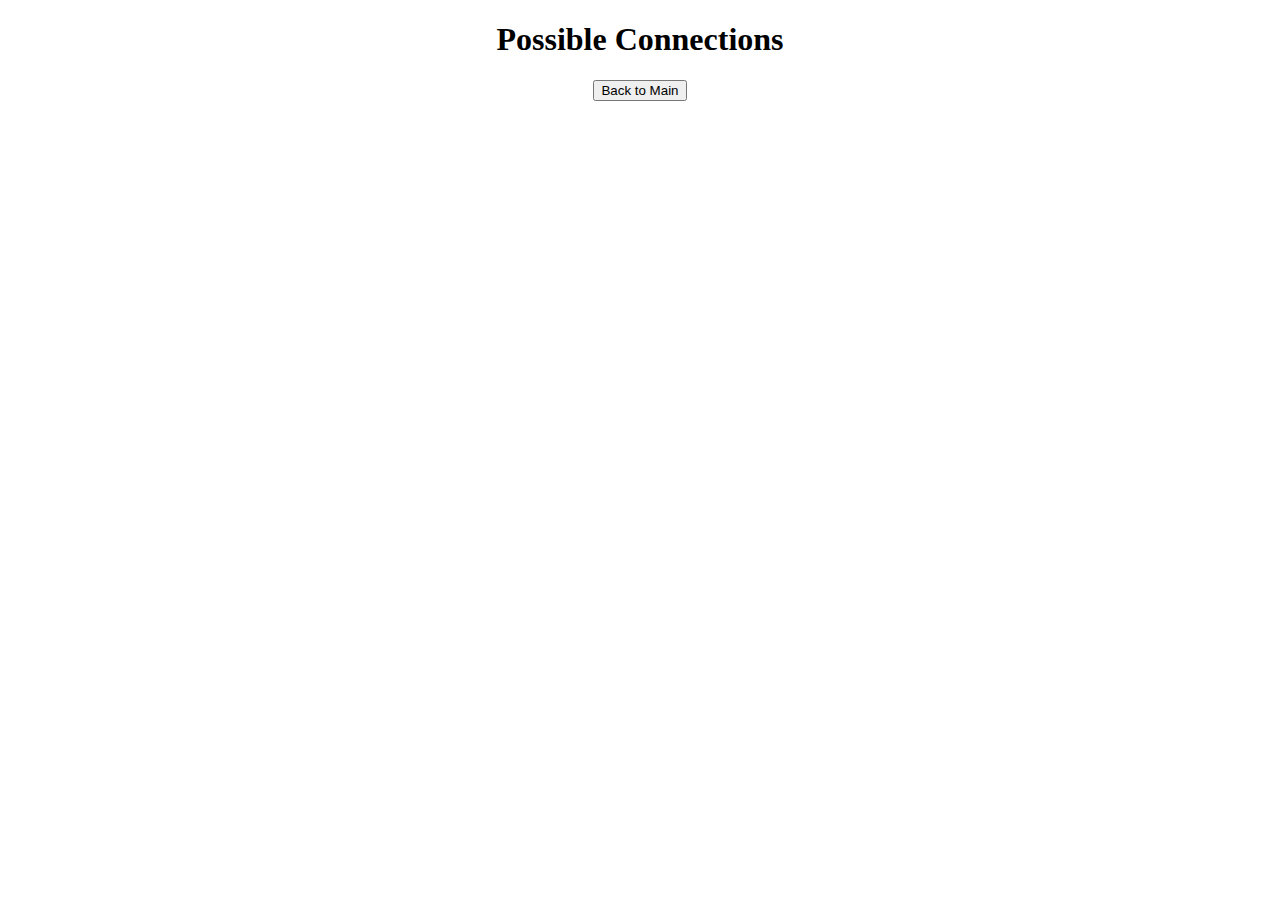
<file: client/connections.html>
<!DOCTYPE html>
<html>
  <head>
    <title>ObscurWitMe</title>
    <meta charset="UTF-8">
    <link rel="stylesheet" href="https://stackpath.bootstrapcdn.com/bootstrap/4.5.0/css/bootstrap.min.css" integrity="sha384-9aIt2nRpC12Uk9gS9baDl411NQApFmC26EwAOH8WgZl5MYYxFfc+NcPb1dKGj7Sk" crossorigin="anonymous">    
    <link rel="stylesheet" href="css/connections.css">
    <script src="https://ajax.googleapis.com/ajax/libs/jquery/3.3.1/jquery.min.js"></script>
  </head>


  <body>
    <h1 style="text-align: center;">Possible Connections</h1>

    <div class="container">
      <div id="connections">

      </div>
    </div>

    <div class="buttons">
      <div>
        <button onclick="window.location.href='main.html'" class="btn btn-danger">Back to Main</button>
      </div>
    </div>

    <script src="js/connections.js"></script>
    <script src="https://cdn.jsdelivr.net/npm/popper.js@1.16.0/dist/umd/popper.min.js" integrity="sha384-Q6E9RHvbIyZFJoft+2mJbHaEWldlvI9IOYy5n3zV9zzTtmI3UksdQRVvoxMfooAo" crossorigin="anonymous"></script>
    <script src="https://stackpath.bootstrapcdn.com/bootstrap/4.5.0/js/bootstrap.min.js" integrity="sha384-OgVRvuATP1z7JjHLkuOU7Xw704+h835Lr+6QL9UvYjZE3Ipu6Tp75j7Bh/kR0JKI" crossorigin="anonymous"></script>
  </body>



</html>
</file>
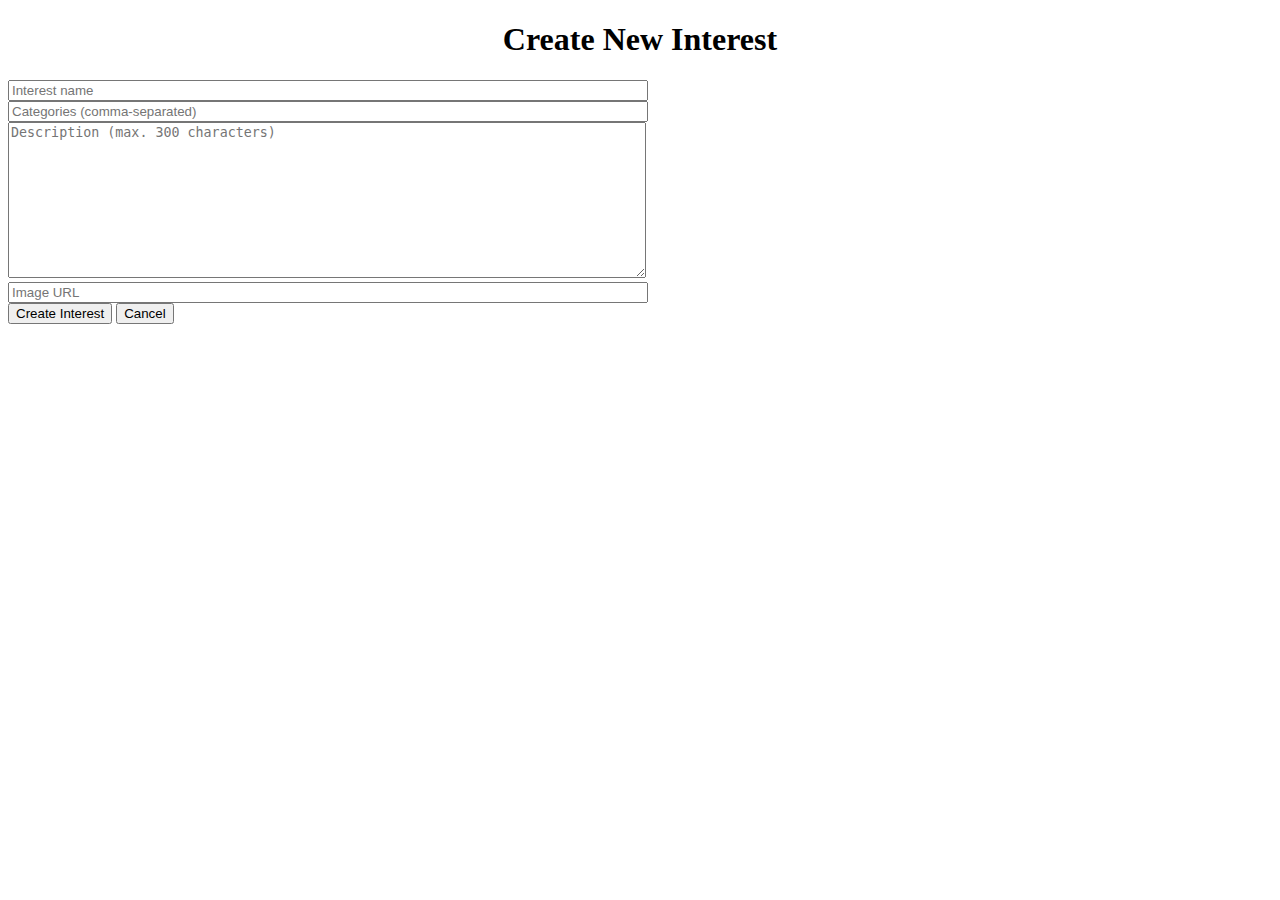
<file: client/create-interest.html>
<!DOCTYPE html>
<html>
  <head>
    <title>ObscurWitMe</title>
    <meta charset="UTF-8">
    <link rel="stylesheet" href="https://stackpath.bootstrapcdn.com/bootstrap/4.5.0/css/bootstrap.min.css" integrity="sha384-9aIt2nRpC12Uk9gS9baDl411NQApFmC26EwAOH8WgZl5MYYxFfc+NcPb1dKGj7Sk" crossorigin="anonymous">    
    <link rel="stylesheet" href="css/create-interest.css">
    <script src="https://ajax.googleapis.com/ajax/libs/jquery/3.3.1/jquery.min.js"></script>
  </head>


  <body>
    <h1 style="text-align: center;">Create New Interest</h1>

    <form class="container">
      <div class="form-group">
        <input type="text" id="name" placeholder="Interest name">
      </div>
      <div class="form-group">
        <input type="text" id="category" placeholder="Categories (comma-separated)">
      </div>
      <div class="form-group">
        <textarea id="description" maxlength="300" placeholder="Description (max. 300 characters)"></textarea>
      </div>
      <div class="form-group">
        <input type="url" id="image" placeholder="Image URL">
      </div>

      <button type="reset" class="btn btn-primary" id="button">Create Interest</button>
      <button type="reset" class="btn btn-danger" onclick="window.history.back()">Cancel</button>
    </form>
    

    <script src="js/create-interest.js"></script>
    <script src="https://cdn.jsdelivr.net/npm/popper.js@1.16.0/dist/umd/popper.min.js" integrity="sha384-Q6E9RHvbIyZFJoft+2mJbHaEWldlvI9IOYy5n3zV9zzTtmI3UksdQRVvoxMfooAo" crossorigin="anonymous"></script>
    <script src="https://stackpath.bootstrapcdn.com/bootstrap/4.5.0/js/bootstrap.min.js" integrity="sha384-OgVRvuATP1z7JjHLkuOU7Xw704+h835Lr+6QL9UvYjZE3Ipu6Tp75j7Bh/kR0JKI" crossorigin="anonymous"></script>
  </body>



</html>
</file>
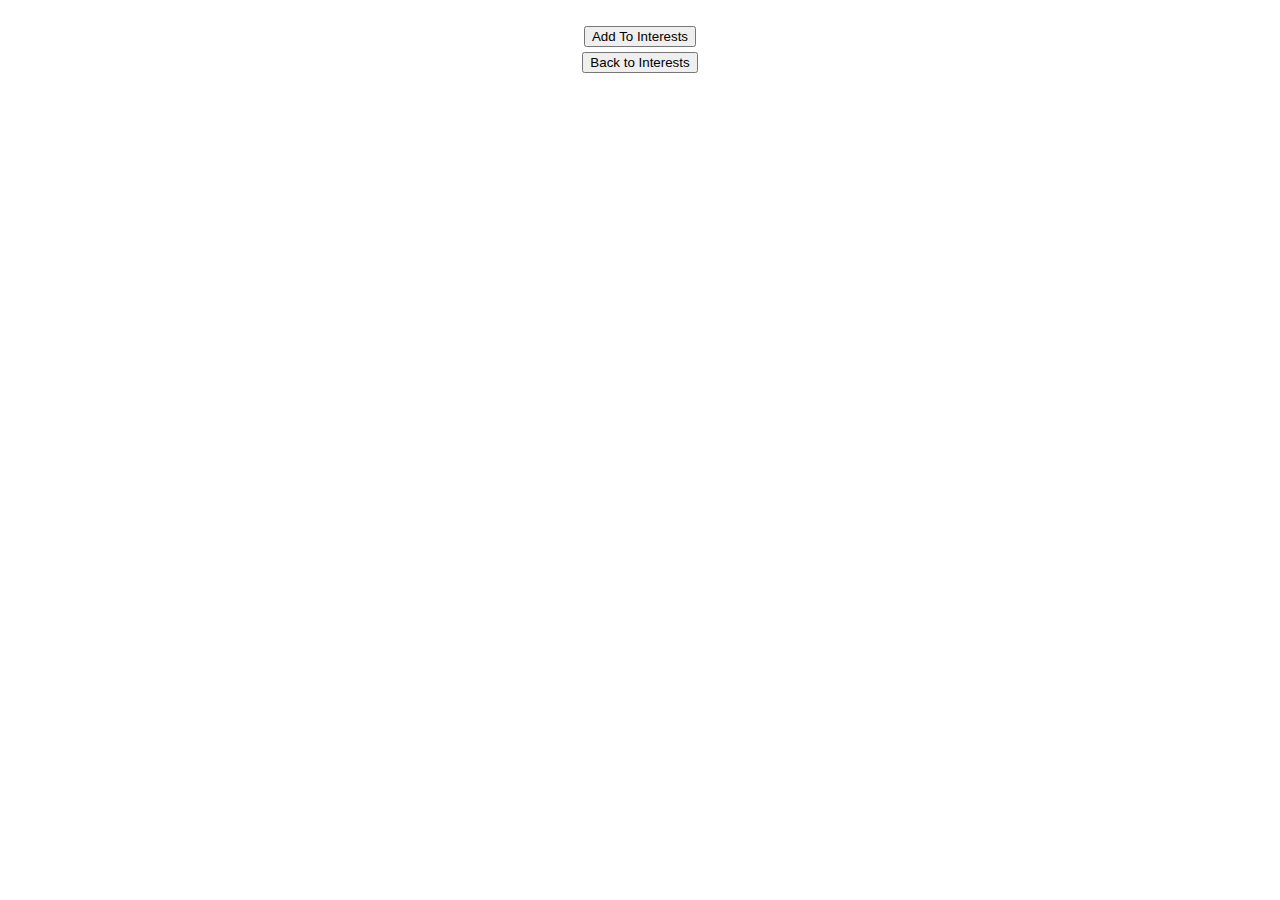
<file: client/interest.html>
<!DOCTYPE html>
<html>
  <head>
    <title>ObscurWitMe</title>
    <meta charset="UTF-8">
    <link rel="stylesheet" href="https://stackpath.bootstrapcdn.com/bootstrap/4.5.0/css/bootstrap.min.css" integrity="sha384-9aIt2nRpC12Uk9gS9baDl411NQApFmC26EwAOH8WgZl5MYYxFfc+NcPb1dKGj7Sk" crossorigin="anonymous">    
    <link rel="stylesheet" href="css/interest.css">
    <script src="https://ajax.googleapis.com/ajax/libs/jquery/3.3.1/jquery.min.js"></script>
  </head>


  <body>
    <h1 id="header" style="text-align: center;"></h1>

    <div class="info" id="info">
      
    </div>

    <div class="buttons">
      <div>
        <button type="reset" id="add" class="btn btn-primary">Add To Interests</button>
      </div>
      <div>
        <button onclick="window.location.href='interests.html'" class="btn btn-danger">Back to Interests</button>
      </div>
    </div>
    
    <script src="js/interest.js"></script>
    <script src="https://cdn.jsdelivr.net/npm/popper.js@1.16.0/dist/umd/popper.min.js" integrity="sha384-Q6E9RHvbIyZFJoft+2mJbHaEWldlvI9IOYy5n3zV9zzTtmI3UksdQRVvoxMfooAo" crossorigin="anonymous"></script>
    <script src="https://stackpath.bootstrapcdn.com/bootstrap/4.5.0/js/bootstrap.min.js" integrity="sha384-OgVRvuATP1z7JjHLkuOU7Xw704+h835Lr+6QL9UvYjZE3Ipu6Tp75j7Bh/kR0JKI" crossorigin="anonymous"></script>
  </body>



</html>
</file>
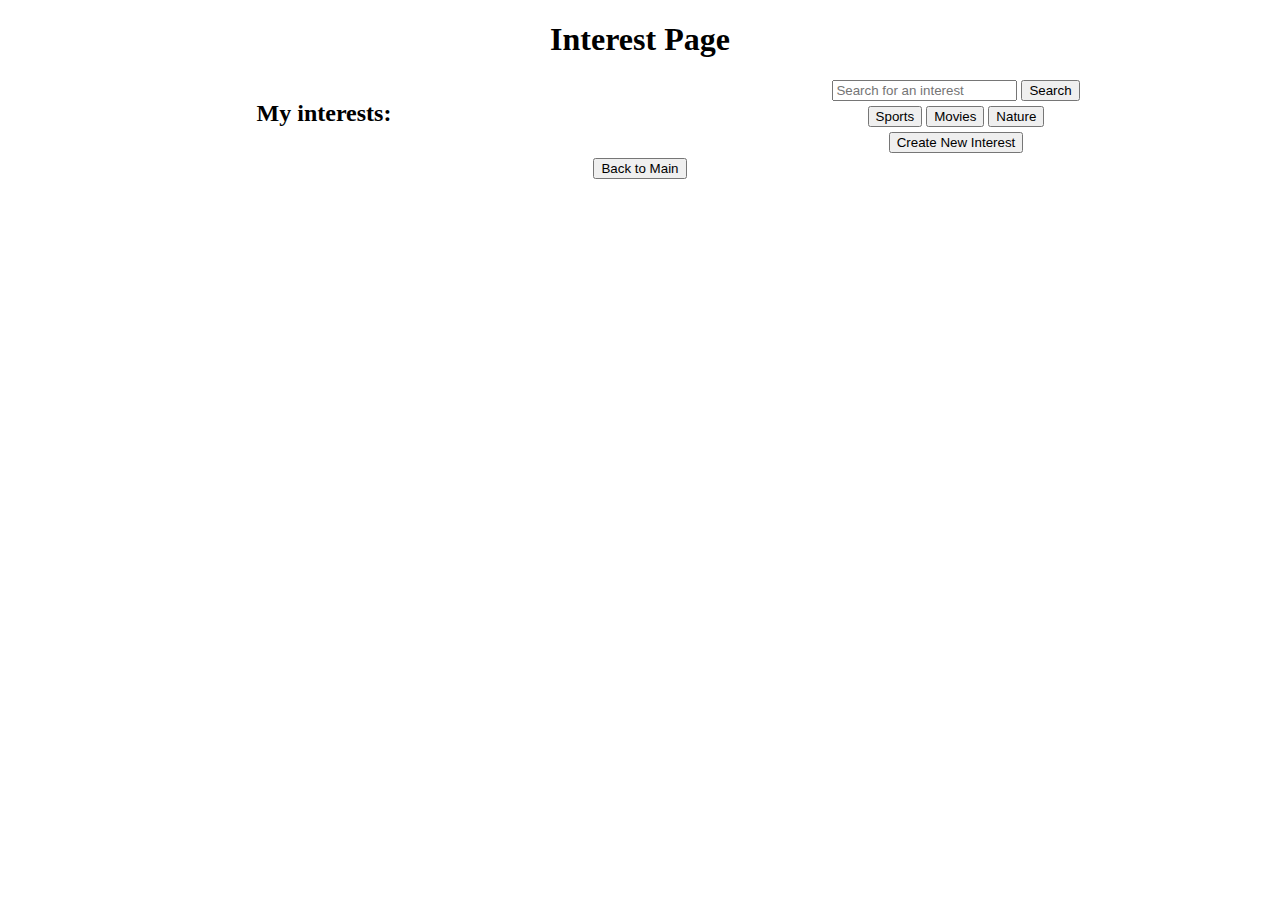
<file: client/interests.html>
<!DOCTYPE html>
<html>
  <head>
    <title>ObscurWitMe</title>
    <meta charset="UTF-8">
    <link rel="stylesheet" href="https://stackpath.bootstrapcdn.com/bootstrap/4.5.0/css/bootstrap.min.css" integrity="sha384-9aIt2nRpC12Uk9gS9baDl411NQApFmC26EwAOH8WgZl5MYYxFfc+NcPb1dKGj7Sk" crossorigin="anonymous">    
    <link rel="stylesheet" href="css/interests.css">
    <script src="https://ajax.googleapis.com/ajax/libs/jquery/3.3.1/jquery.min.js"></script>
  </head>


  <body>
    <h1 style="text-align: center;">Interest Page</h1>

    <div class="row">
      <div class="column">
        <div>
          <h2>My interests:</h2>
          <div id="interests"></div>
        </div>
      </div>

      <div class="column">
        <div class="search_container">
          <div>
            <input type="search" id="search" placeholder="Search for an interest">


            <button type="reset" class="btn btn-success" id="search_btn">Search</button>
          </div>
          <div style="margin-top: 5px;">
            <button type="reset" class="btn btn-secondary" id="sports_btn">Sports</button>
            <button type="reset" class="btn btn-secondary" id="movies_btn">Movies</button>
            <button type="reset" class="btn btn-secondary" id="nature_btn">Nature</button>
          </div>
          <div class="results" id="results"></div>
          <button style="margin-top: 5px; display: none;" type="reset" class="btn btn-success" id="more">More</button>
        </div>
      </div>

      <div class="buttons">
        <div>
          <button onclick="window.location.href='create-interest.html'" class="btn btn-primary">Create New Interest</button>
        </div>
        <div>
          <button onclick="window.location.href='main.html'" class="btn btn-danger">Back to Main</button>
        </div>
      </div>
    </div>

    <script src="js/interests.js"></script>   
    <script src="https://cdn.jsdelivr.net/npm/popper.js@1.16.0/dist/umd/popper.min.js" integrity="sha384-Q6E9RHvbIyZFJoft+2mJbHaEWldlvI9IOYy5n3zV9zzTtmI3UksdQRVvoxMfooAo" crossorigin="anonymous"></script>
    <script src="https://stackpath.bootstrapcdn.com/bootstrap/4.5.0/js/bootstrap.min.js" integrity="sha384-OgVRvuATP1z7JjHLkuOU7Xw704+h835Lr+6QL9UvYjZE3Ipu6Tp75j7Bh/kR0JKI" crossorigin="anonymous"></script>
  </body>



</html>
</file>
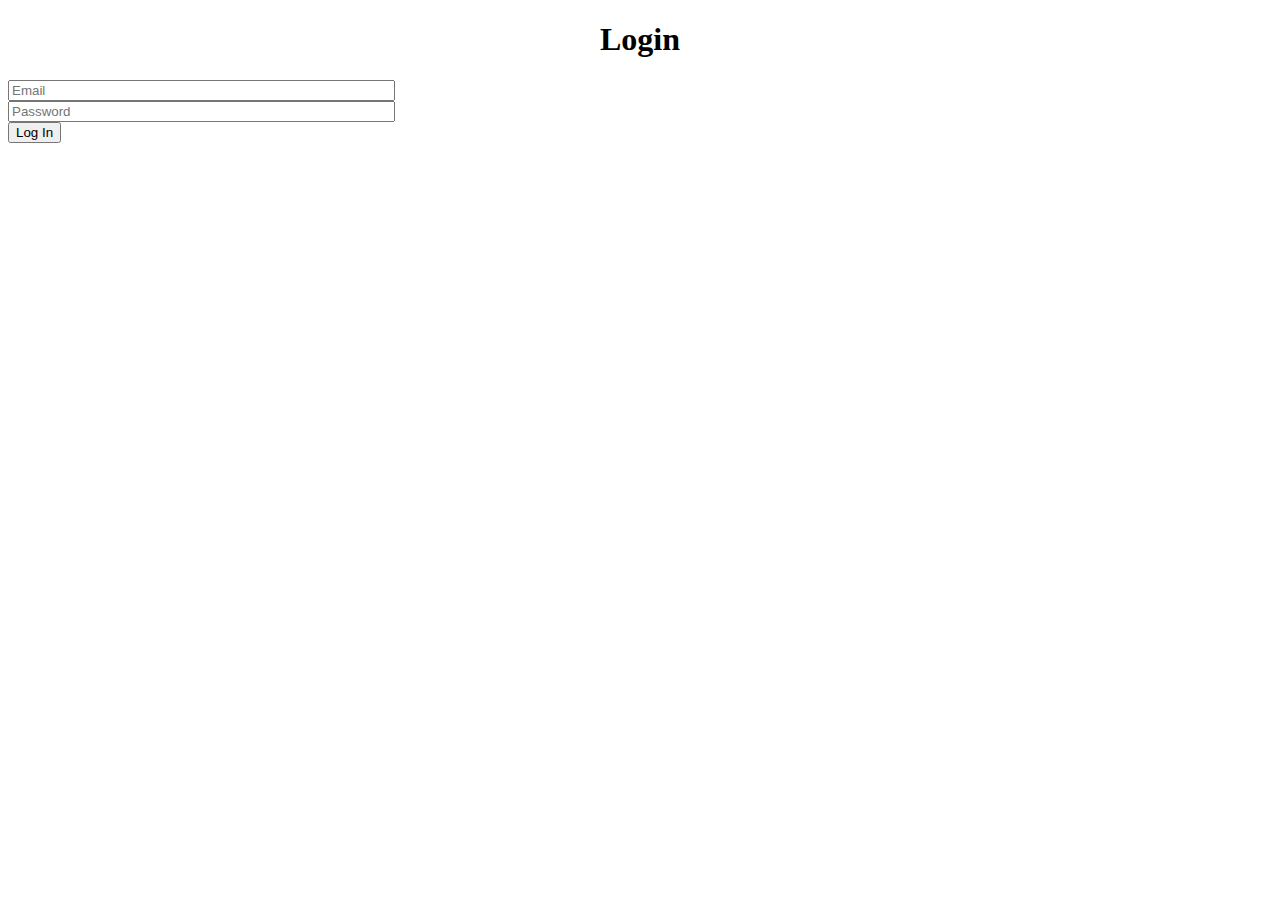
<file: client/login.html>
<!DOCTYPE html>
<html>
  <head>
    <title>ObscurWitMe</title>
    <meta charset="UTF-8">
    <link rel="stylesheet" href="https://stackpath.bootstrapcdn.com/bootstrap/4.5.0/css/bootstrap.min.css" integrity="sha384-9aIt2nRpC12Uk9gS9baDl411NQApFmC26EwAOH8WgZl5MYYxFfc+NcPb1dKGj7Sk" crossorigin="anonymous">    
    <link rel="stylesheet" href="css/login.css">
    <script src="https://ajax.googleapis.com/ajax/libs/jquery/3.3.1/jquery.min.js"></script>
  </head>


  <body>
    <h1 style="text-align: center;">Login</h1>

    <form class="container">
      <div class="form-group">
        <input type="text" id="email" placeholder="Email">
      </div>
      <div class="form-group">
        <input type="password" id="passwd" placeholder="Password">
      </div>

      <button type="reset" class="btn btn-primary" id="button">Log In</button>
    </form>
    
    <script src="js/login.js"></script>
    <script src="https://cdn.jsdelivr.net/npm/popper.js@1.16.0/dist/umd/popper.min.js" integrity="sha384-Q6E9RHvbIyZFJoft+2mJbHaEWldlvI9IOYy5n3zV9zzTtmI3UksdQRVvoxMfooAo" crossorigin="anonymous"></script>
    <script src="https://stackpath.bootstrapcdn.com/bootstrap/4.5.0/js/bootstrap.min.js" integrity="sha384-OgVRvuATP1z7JjHLkuOU7Xw704+h835Lr+6QL9UvYjZE3Ipu6Tp75j7Bh/kR0JKI" crossorigin="anonymous"></script>
  </body>



</html>
</file>
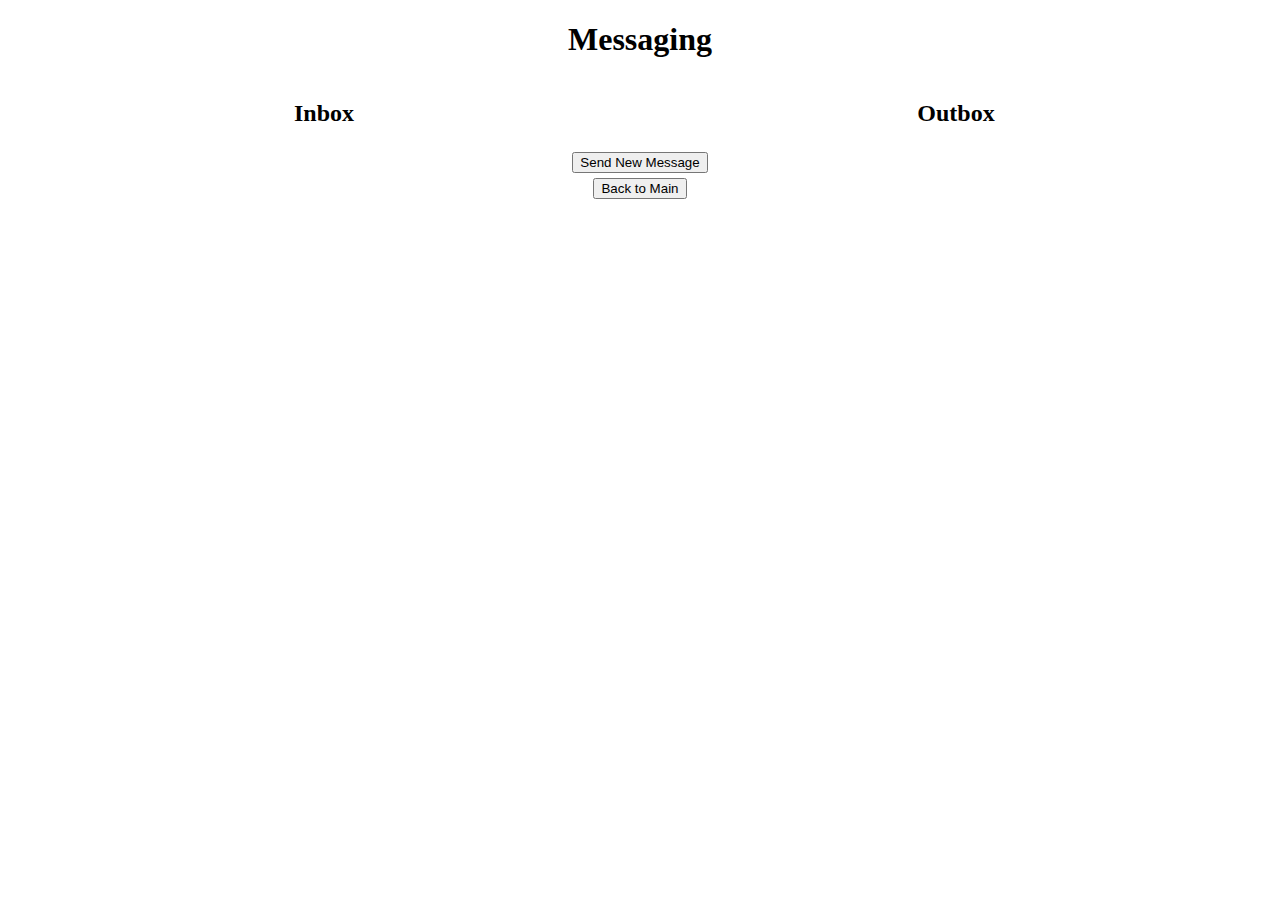
<file: client/messaging.html>
<!DOCTYPE html>
<html>
  <head>
    <title>ObscurWitMe</title>
    <meta charset="UTF-8">
    <link rel="stylesheet" href="https://stackpath.bootstrapcdn.com/bootstrap/4.5.0/css/bootstrap.min.css" integrity="sha384-9aIt2nRpC12Uk9gS9baDl411NQApFmC26EwAOH8WgZl5MYYxFfc+NcPb1dKGj7Sk" crossorigin="anonymous">    
    <link rel="stylesheet" href="css/messaging.css">
    <script src="https://ajax.googleapis.com/ajax/libs/jquery/3.3.1/jquery.min.js"></script>
  </head>


  <body>
    <h1 style="text-align: center;">Messaging</h1>

    <div class="row">
      <div class="column">
        <div id="inbox">
          <h2>Inbox</h2>
        
        </div>  
      </div>
      <div class="column">
        <div id="outbox">
          <h2>Outbox</h2>
        
        </div>
      </div>

      <div class="buttons">
        <div>
          <button onclick="window.location.href='new-message.html'" class="btn btn-primary">Send New Message</button>
        </div>
        <div>
          <button onclick="window.location.href='main.html'" class="btn btn-danger">Back to Main</button>
        </div>
      </div>
    </div>


    <script src="js/messaging.js"></script>
    <script src="https://cdn.jsdelivr.net/npm/popper.js@1.16.0/dist/umd/popper.min.js" integrity="sha384-Q6E9RHvbIyZFJoft+2mJbHaEWldlvI9IOYy5n3zV9zzTtmI3UksdQRVvoxMfooAo" crossorigin="anonymous"></script>
    <script src="https://stackpath.bootstrapcdn.com/bootstrap/4.5.0/js/bootstrap.min.js" integrity="sha384-OgVRvuATP1z7JjHLkuOU7Xw704+h835Lr+6QL9UvYjZE3Ipu6Tp75j7Bh/kR0JKI" crossorigin="anonymous"></script>
  </body>



</html>
</file>
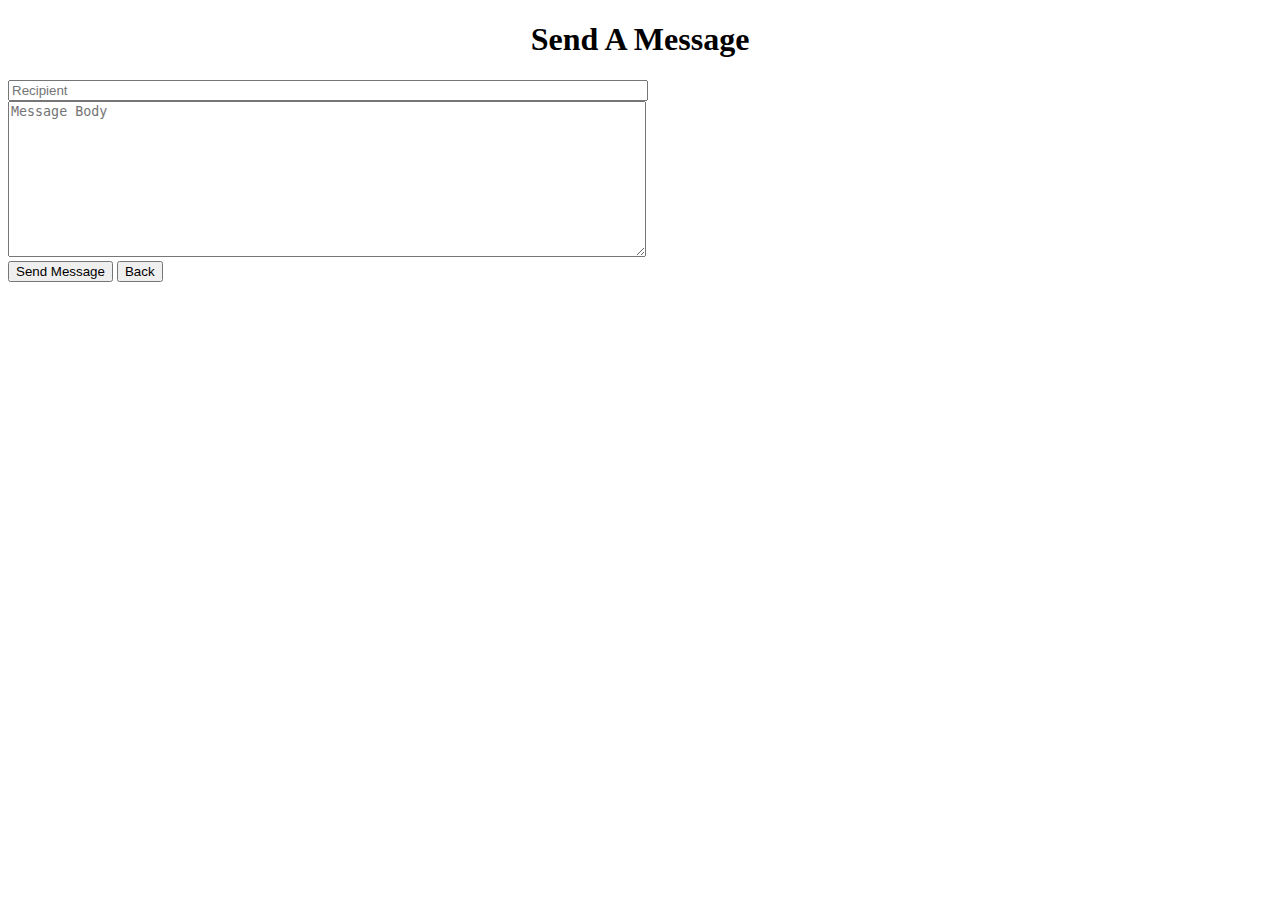
<file: client/new-message.html>
<!DOCTYPE html>
<html>
  <head>
    <title>ObscurWitMe</title>
    <meta charset="UTF-8">
    <link rel="stylesheet" href="https://stackpath.bootstrapcdn.com/bootstrap/4.5.0/css/bootstrap.min.css" integrity="sha384-9aIt2nRpC12Uk9gS9baDl411NQApFmC26EwAOH8WgZl5MYYxFfc+NcPb1dKGj7Sk" crossorigin="anonymous">    
    <link rel="stylesheet" href="css/new-message.css">
    <script src="https://ajax.googleapis.com/ajax/libs/jquery/3.3.1/jquery.min.js"></script>
  </head>


  <body>
    <h1 style="text-align: center;">Send A Message</h1>

    <form class="container">
      <div class="form-group">
        <input type="text" id="recipient" placeholder="Recipient">
      </div>
      <div class="form-group">
        <textarea id="body" maxlength="500" placeholder="Message Body"></textarea>
      </div>

      <button type="reset" class="btn btn-success" onclick="sendMessage()">Send Message</button>
      <button type="reset" class="btn btn-danger" onclick="window.history.back()">Back</button>
    </form>
    

    <script src="js/new-message.js"></script>
    <script src="https://cdn.jsdelivr.net/npm/popper.js@1.16.0/dist/umd/popper.min.js" integrity="sha384-Q6E9RHvbIyZFJoft+2mJbHaEWldlvI9IOYy5n3zV9zzTtmI3UksdQRVvoxMfooAo" crossorigin="anonymous"></script>
    <script src="https://stackpath.bootstrapcdn.com/bootstrap/4.5.0/js/bootstrap.min.js" integrity="sha384-OgVRvuATP1z7JjHLkuOU7Xw704+h835Lr+6QL9UvYjZE3Ipu6Tp75j7Bh/kR0JKI" crossorigin="anonymous"></script>
  </body>



</html>
</file>
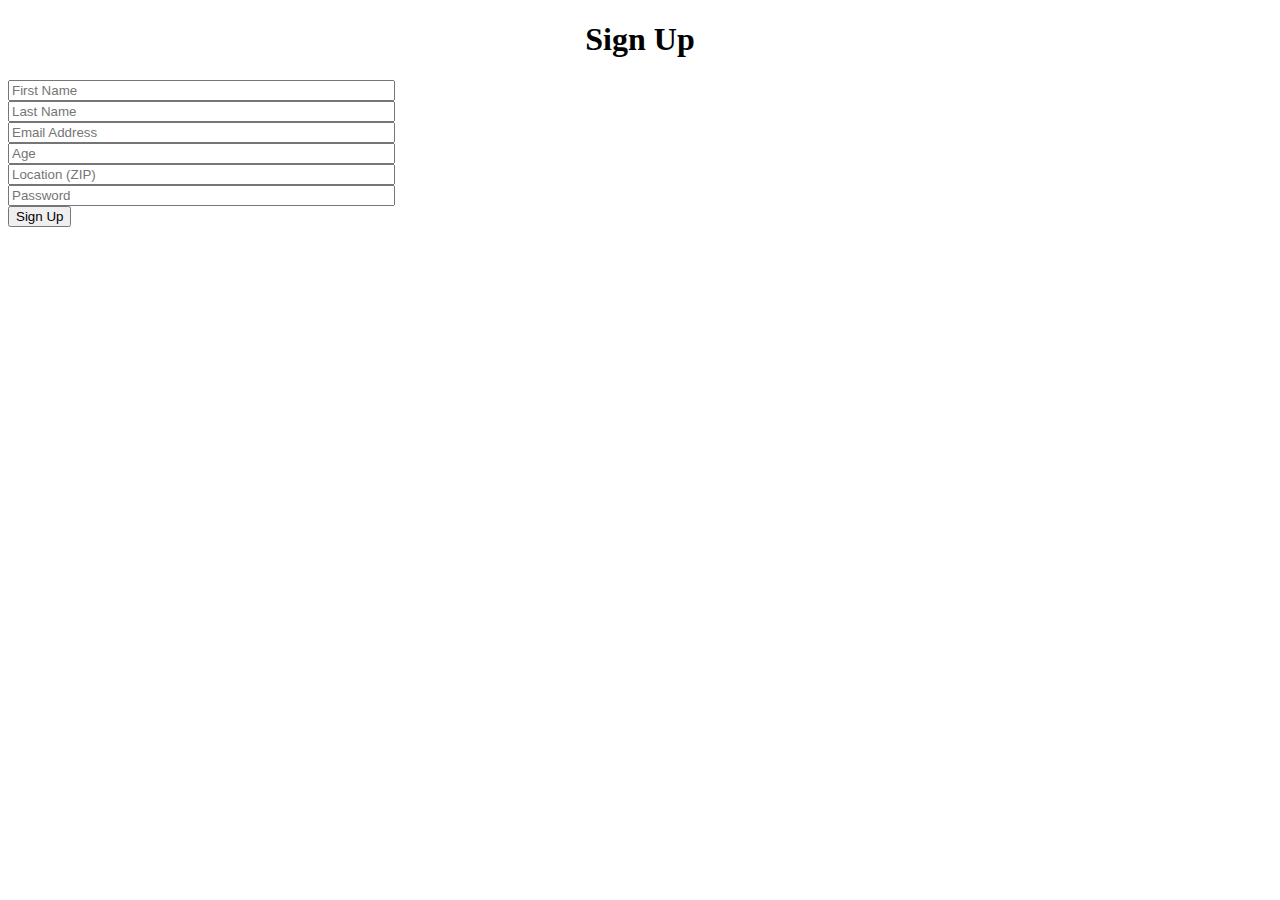
<file: client/signup.html>
<!DOCTYPE html>
<html>
  <head>
    <title>ObscurWitMe</title>
    <meta charset="UTF-8">
    <link rel="stylesheet" href="https://stackpath.bootstrapcdn.com/bootstrap/4.5.0/css/bootstrap.min.css" integrity="sha384-9aIt2nRpC12Uk9gS9baDl411NQApFmC26EwAOH8WgZl5MYYxFfc+NcPb1dKGj7Sk" crossorigin="anonymous">    
    <link rel="stylesheet" href="css/signup.css">
    <script src="https://ajax.googleapis.com/ajax/libs/jquery/3.3.1/jquery.min.js"></script>
  </head>


  <body>
    <h1 style="text-align: center;">Sign Up</h1>

    <form class="container">
      <div class="form-group">
        <input type="text" id="firstName" placeholder="First Name">
      </div>
      <div class="form-group">
        <input type="text" id="lastName" placeholder="Last Name">
      </div>
      <div class="form-group">
        <input type="text" id="email" placeholder="Email Address">
      </div>
      <div class="form-group">
        <input type="text" id="age" placeholder="Age">
      </div>
      <div class="form-group">
        <input type="text" id="location" placeholder="Location (ZIP)">
      </div>
      <div class="form-group">
        <input type="password" id="passwd" placeholder="Password">
      </div>

      <button type="reset" id="" class="btn btn-primary">Sign Up</button>
    </form>
    
    <script src="js/signup.js"></script>
    <script src="https://cdn.jsdelivr.net/npm/popper.js@1.16.0/dist/umd/popper.min.js" integrity="sha384-Q6E9RHvbIyZFJoft+2mJbHaEWldlvI9IOYy5n3zV9zzTtmI3UksdQRVvoxMfooAo" crossorigin="anonymous"></script>
    <script src="https://stackpath.bootstrapcdn.com/bootstrap/4.5.0/js/bootstrap.min.js" integrity="sha384-OgVRvuATP1z7JjHLkuOU7Xw704+h835Lr+6QL9UvYjZE3Ipu6Tp75j7Bh/kR0JKI" crossorigin="anonymous"></script>
  </body>
  
</html>
</file>
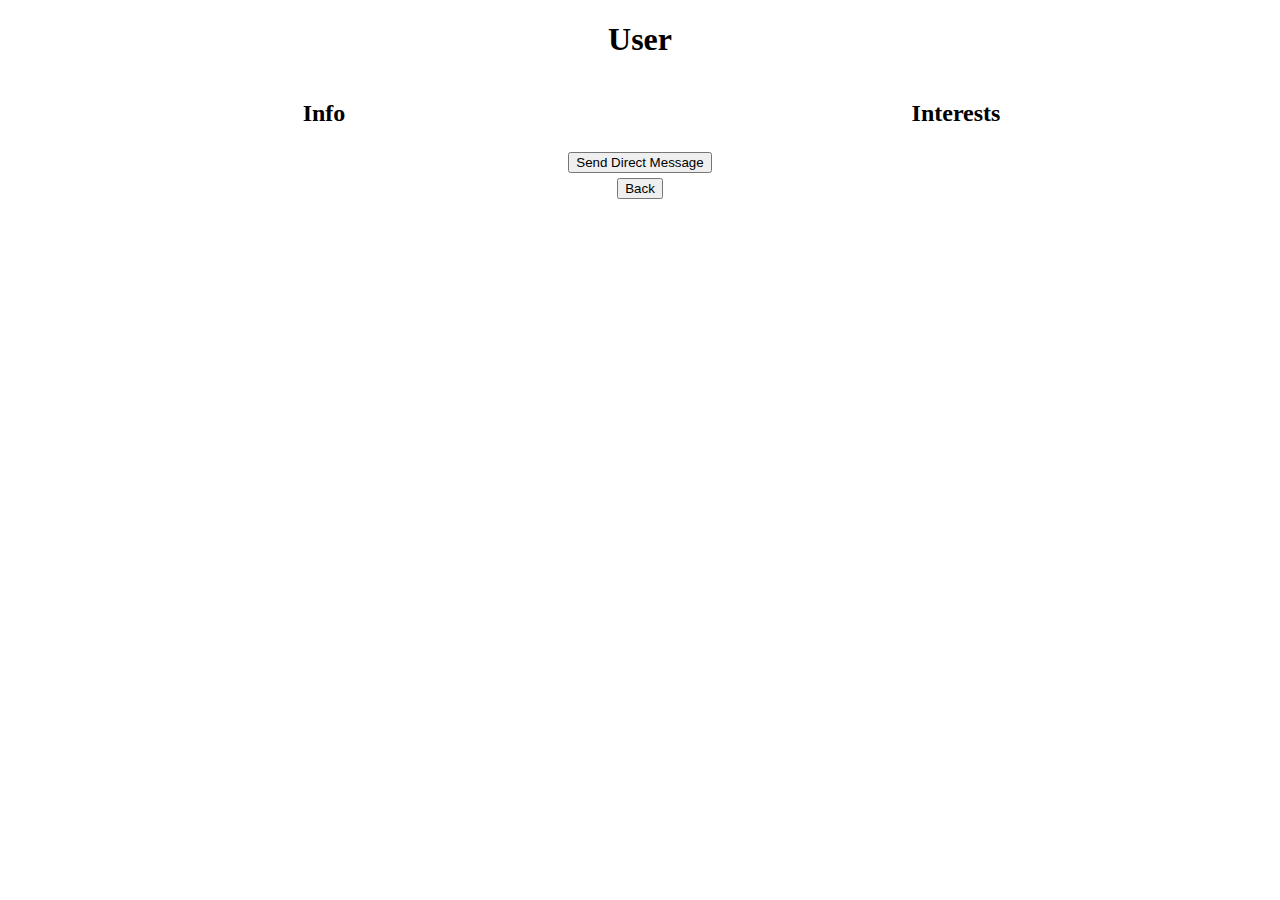
<file: client/user.html>
<!DOCTYPE html>
<html>
  <head>
    <title>ObscurWitMe</title>
    <meta charset="UTF-8">
    <link rel="stylesheet" href="https://stackpath.bootstrapcdn.com/bootstrap/4.5.0/css/bootstrap.min.css" integrity="sha384-9aIt2nRpC12Uk9gS9baDl411NQApFmC26EwAOH8WgZl5MYYxFfc+NcPb1dKGj7Sk" crossorigin="anonymous">    
    <link rel="stylesheet" href="css/user.css">
    <script src="https://ajax.googleapis.com/ajax/libs/jquery/3.3.1/jquery.min.js"></script>
  </head>


  <body>
    <h1 style="text-align: center;">User</h1>

    <div class="row">
      <div class="column">
        <div class="info_container">
          <h2>Info</h2>

          <div id="info">
          
          </div>
        </div>
      </div>
      <div class="column">
        <div class="interest_container">
          <h2>Interests</h2>

          <div id="interests">

          </div>
        </div>
      </div>

      <div class="buttons">
        <div>
          <button onclick="newMessage()" class="btn btn-primary">Send Direct Message</button>
        </div>
        <div>
          <button onclick="window.history.back()" class="btn btn-danger">Back</button>
        </div>
      </div>
    </div>

    <script src="js/user.js"></script>
    <script src="https://cdn.jsdelivr.net/npm/popper.js@1.16.0/dist/umd/popper.min.js" integrity="sha384-Q6E9RHvbIyZFJoft+2mJbHaEWldlvI9IOYy5n3zV9zzTtmI3UksdQRVvoxMfooAo" crossorigin="anonymous"></script>
    <script src="https://stackpath.bootstrapcdn.com/bootstrap/4.5.0/js/bootstrap.min.js" integrity="sha384-OgVRvuATP1z7JjHLkuOU7Xw704+h835Lr+6QL9UvYjZE3Ipu6Tp75j7Bh/kR0JKI" crossorigin="anonymous"></script>
  </body>



</html>
</file>
<file: client/css/connections.css>
.container {
  width: fit-content;
}

.connections {
  width: fit-content;
}

ul li {
  cursor: pointer;
  list-style-position: inside;
  width: fit-content;
}

.container p {
  align-items: center;
  text-align: center;
  cursor: pointer;
}

.container div {
  text-align: center;
}

.buttons {
  margin-top: 5px;
  align-items: center;
  text-align: center;
}
</file>
<file: client/css/create-interest.css>
.container {
  width: 50%;
}

.container input {
  width: 100%;
}

.container textarea {
  width: 100%;
  height: 150px;
}
</file>
<file: client/css/interest.css>
.info {
  width: 100%;
  text-align: center;
}

.buttons button {
  margin-top: 5px;
}

.buttons {
  width: 100%;
  text-align: center;
}
</file>
<file: client/css/interests.css>
.buttons {
  width: 100%;
}

.buttons button {
  margin-top: 5px;
}

.search_container {
  width: 100%;
}

ul li {
  cursor: pointer;
  list-style-position: inside;
  width: fit-content;
  margin-left: 30%;
}

.search_container div {
  text-align: center;
}

/* .results {
  width: 10%;
  text-align: center;
} */

.column {
  float: left;
  width: 50%;
}

.column p {
  align-items: center;
  text-align: center;
}

.column div {
  text-align: center;
}

.row div {
  text-align: center;
}

/* Clear floats after the columns */
.row:after {
  content: "";
  display: table;
  clear: both;
}
</file>
<file: client/css/login.css>
.container {
  width: 30%;
}

.container input {
  width: 100%;
}
</file>
<file: client/css/messaging.css>
.buttons {
  width: 100%;
}

.buttons button {
  margin-top: 5px;
}

.row p {
  width: 100%;
  text-align: center;
}

.row div {
  text-align: center;
}

details {
  width: fit-content;
  margin-left: 30%;
}

.column {
  float: left;
  width: 50%;
}

/* Clear floats after the columns */
.row:after {
  content: "";
  display: table;
  clear: both;
}
</file>
<file: client/css/new-message.css>
.container {
  width: 50%;
}

.container input {
  width: 100%;
}

.container textarea {
  width: 100%;
  height: 150px;
}
</file>
<file: client/css/signup.css>
.container {
  width: 30%;
}

.container input {
  width: 100%;
}
</file>
<file: client/css/user.css>
.buttons {
  width: 100%;
}

.buttons button {
  margin-top: 5px;
}

.interest_container {
  width: 100%;
}

.interest_container div {
  text-align: center;
}

.interests {
  width: fit-content;
}

ul li {
  cursor: pointer;
  list-style-position: inside;
  width: fit-content;
  margin-left: 30%;
}


.column {
  float: left;
  width: 50%;
}

.column p {
  align-items: center;
  text-align: center;
}

.column div {
  text-align: center;
}

.row div {
  text-align: center;
}

/* Clear floats after the columns */
.row:after {
  content: "";
  display: table;
  clear: both;
}
</file>
